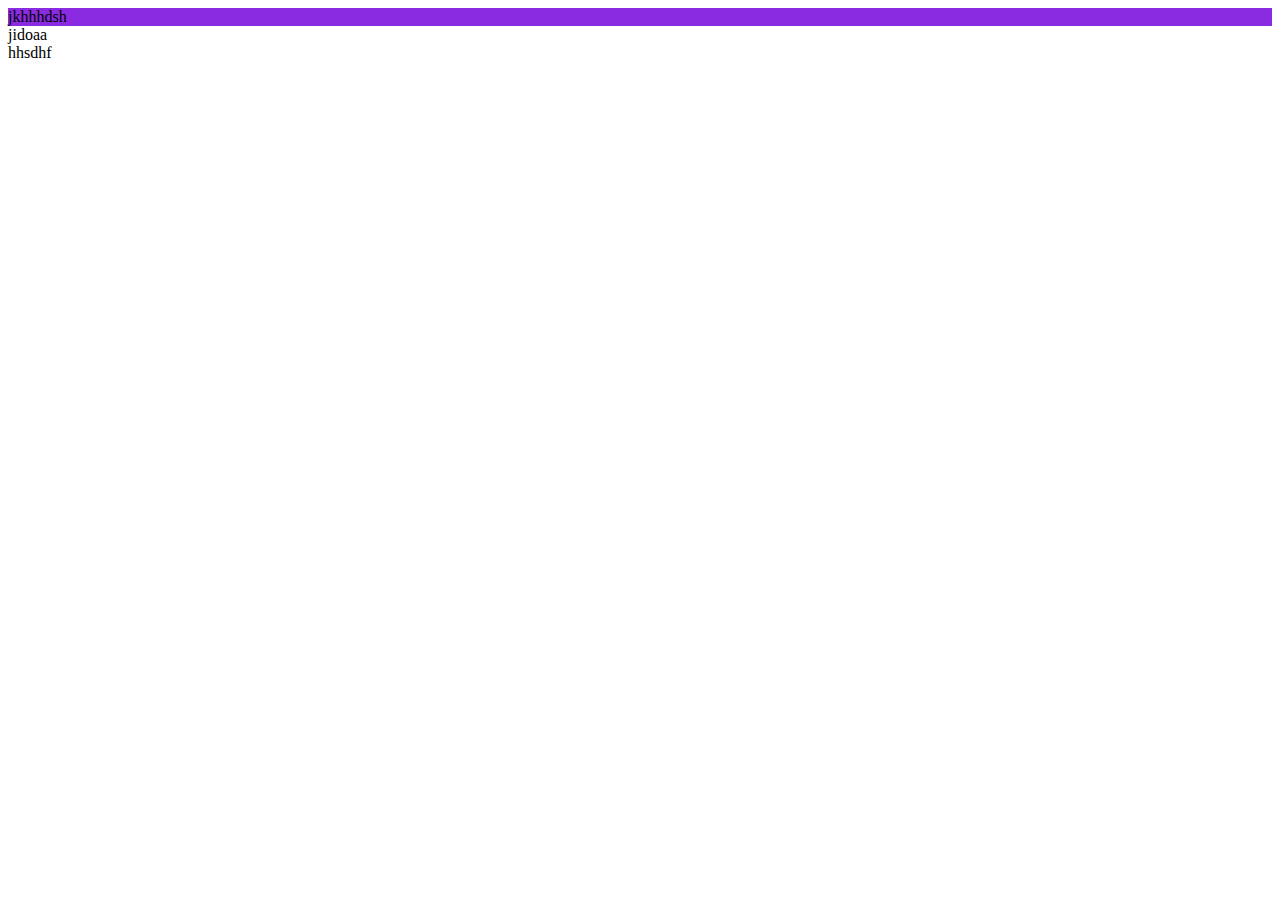
<file: index.html>
<!DOCTYPE html>
<html lang="pt-br">
<head>
    <meta charset="UTF-8">
    <meta name="viewport" content="width=device-width, initial-scale=1.0">
    <title>landing page</title>
    <link rel="stylesheet" href="style.css">
</head>
<body>
    <header>
          jkhhhdsh
    </header>
    <main>
          jidoaa
    </main>
    <footer>
        hhsdhf
    </footer>
</body>
</html>
</file>
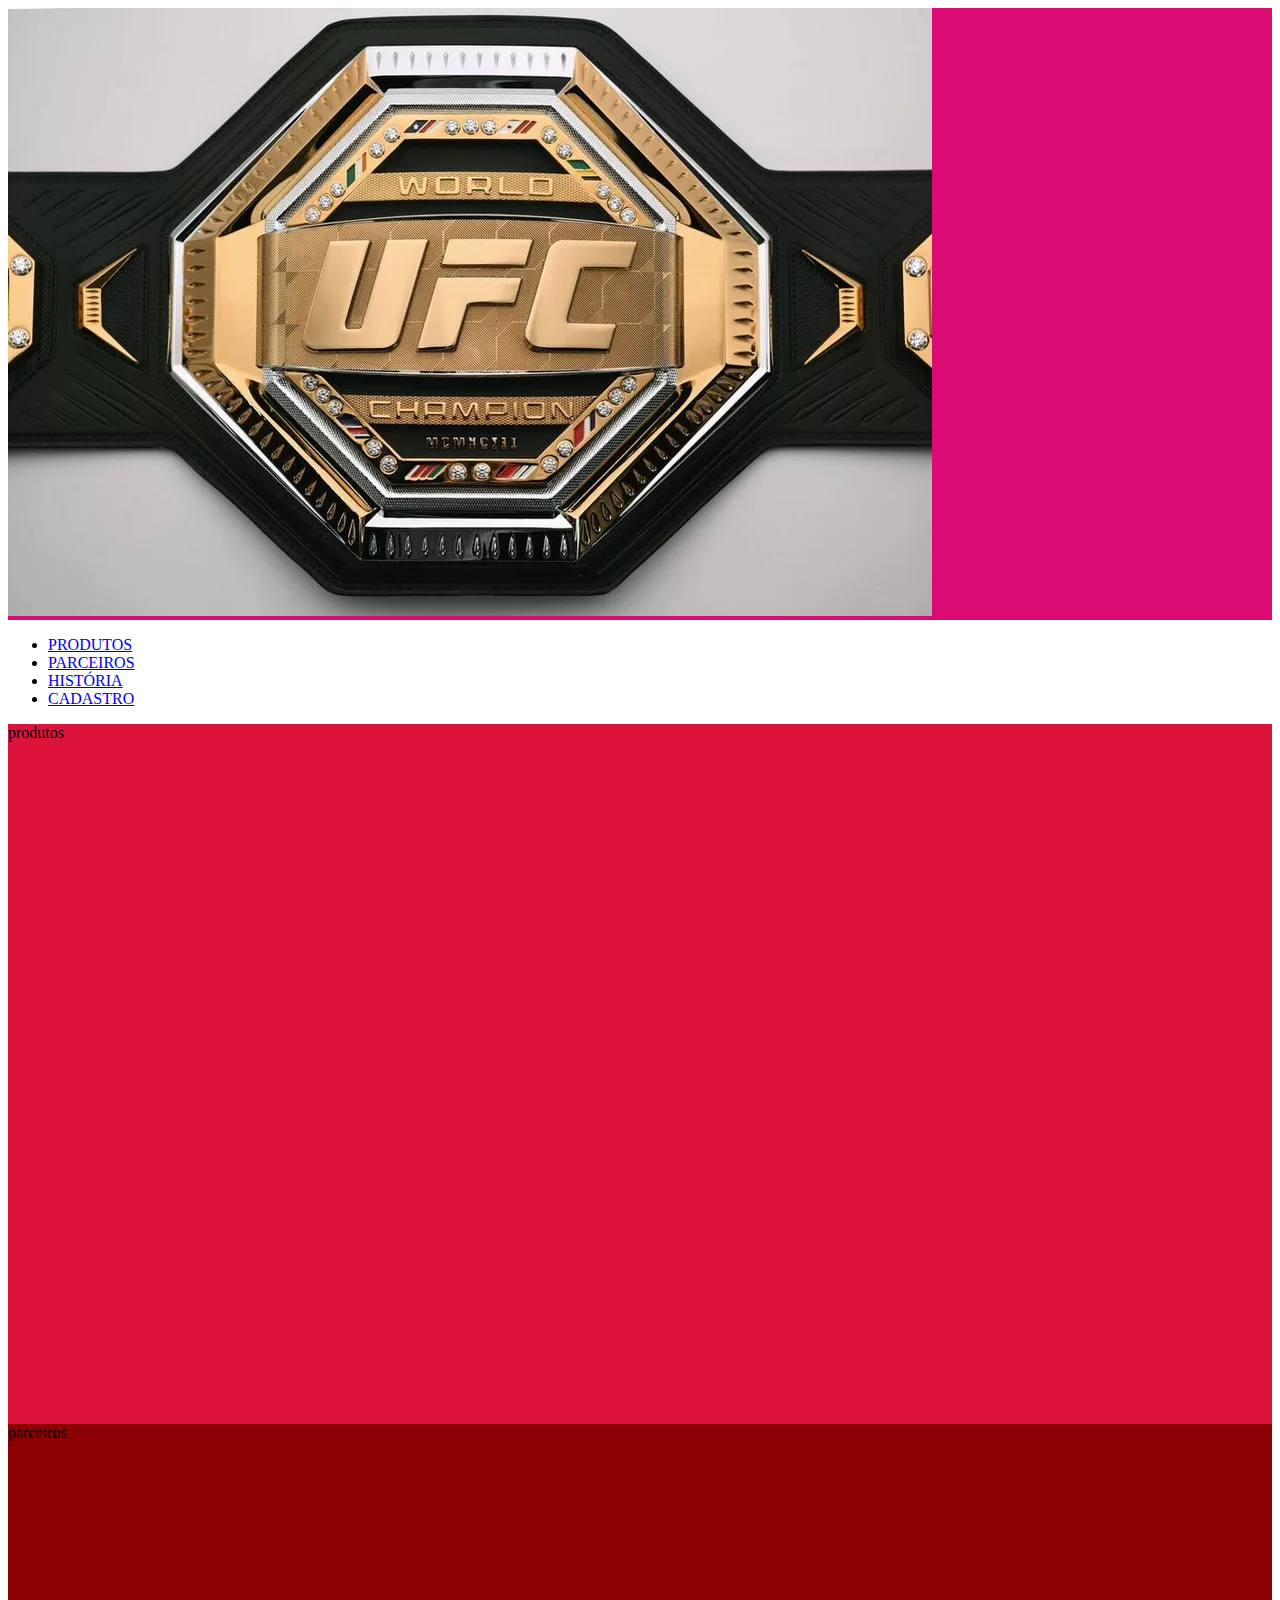
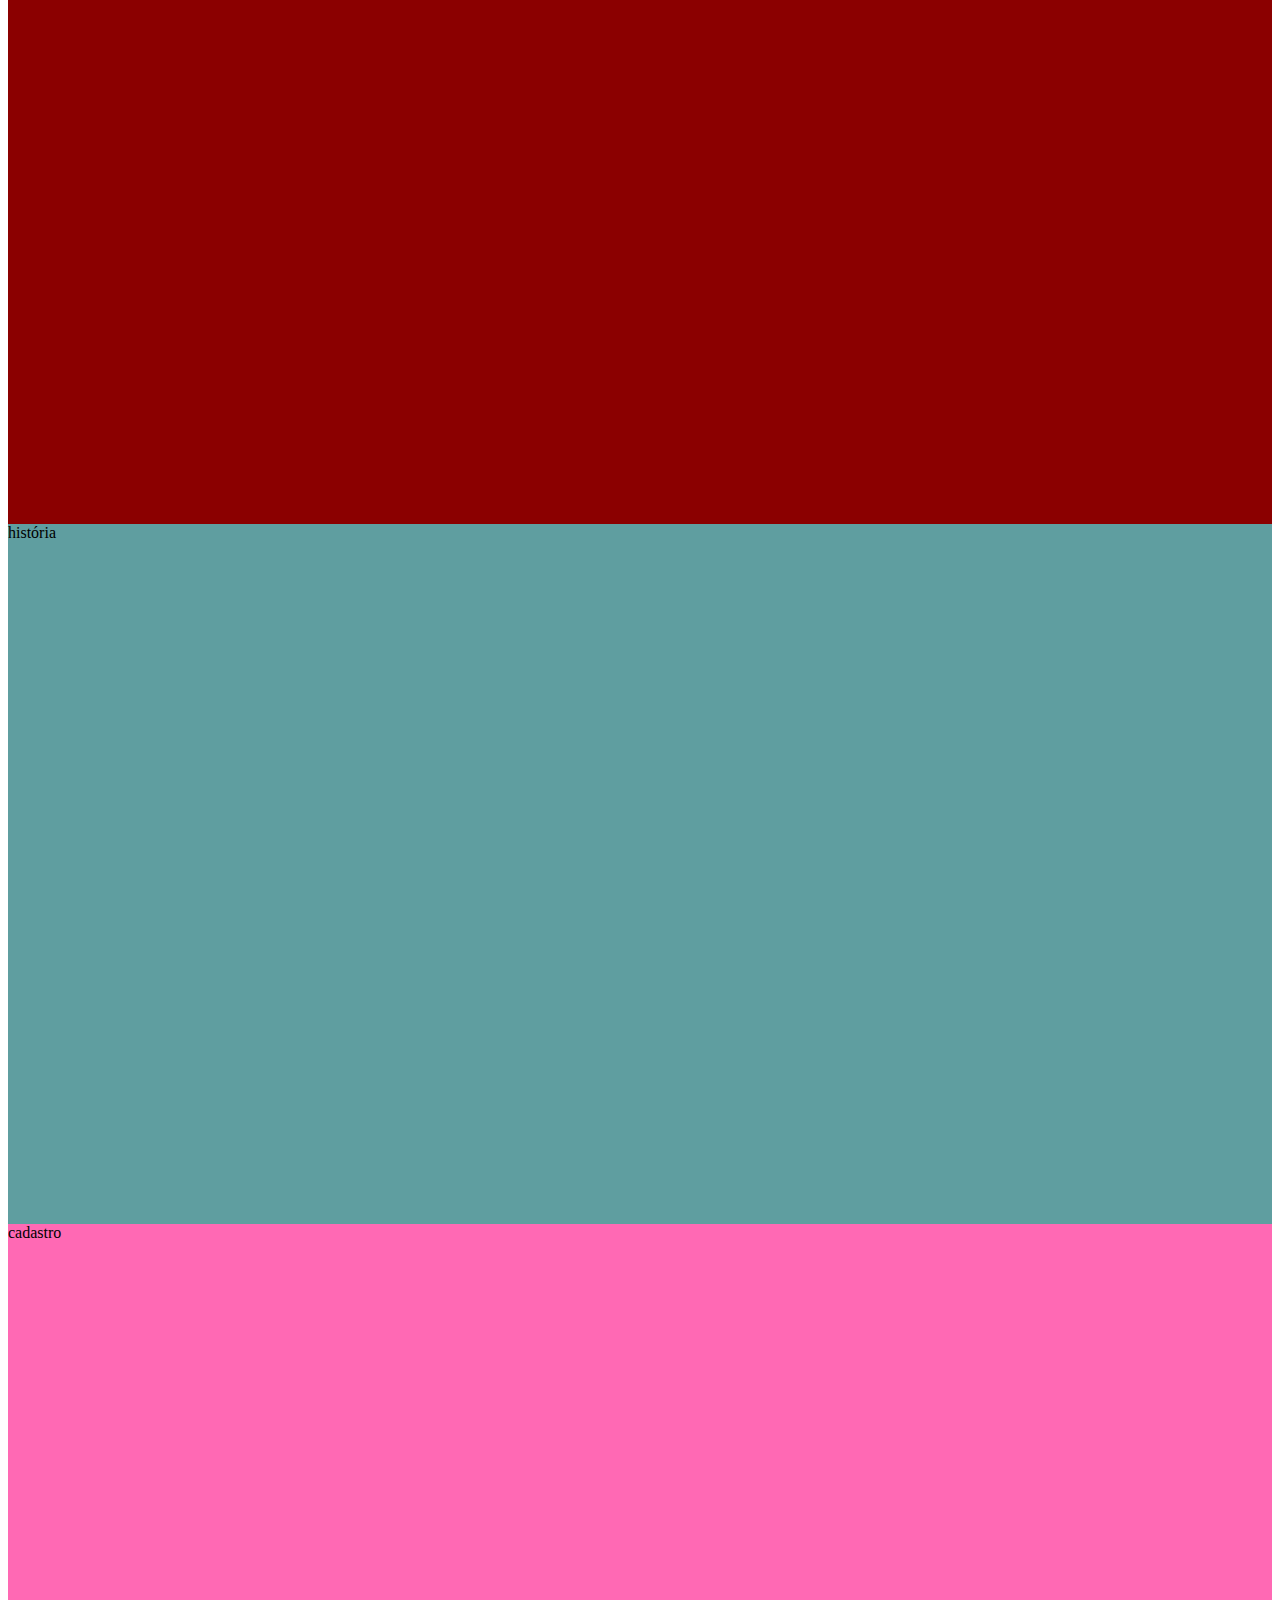
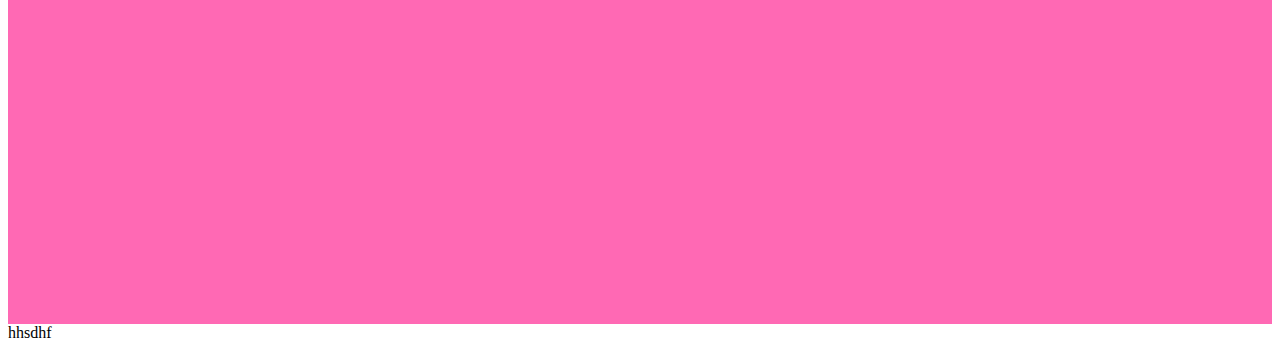
<file: landing_page-main/index.html>
<!DOCTYPE html>
<html lang="pt-br">
<head>
    <meta charset="UTF-8">
    <meta name="viewport" content="width=device-width, initial-scale=1.0">
    <title>landing page</title>
    <link rel="stylesheet" href="style.css">
</head>
<body>
    <header>
          <img class="logotipo" src="imagens/cinturao-png">
    </header>
    <nav>
       <ul>
          <li><a href="#produtos">PRODUTOS</a></li>
          <li><a href="#parceiros">PARCEIROS</a></li>
          <li><a href="#historia">HISTÓRIA</a></li>
          <li><a href="#cadastro">CADASTRO</a></li>
       </ul>
    </nav>
    <main>
        <section id="produtos">
            produtos
        </section>
        <section id="parceiros">
            parceiros
        </section>
        <section id="historia">
            história
        </section>
        <section id="cadastro">
            cadastro
        </section>
    </main>
    <footer>
        hhsdhf
    </footer>
</body>
</html>
</file>
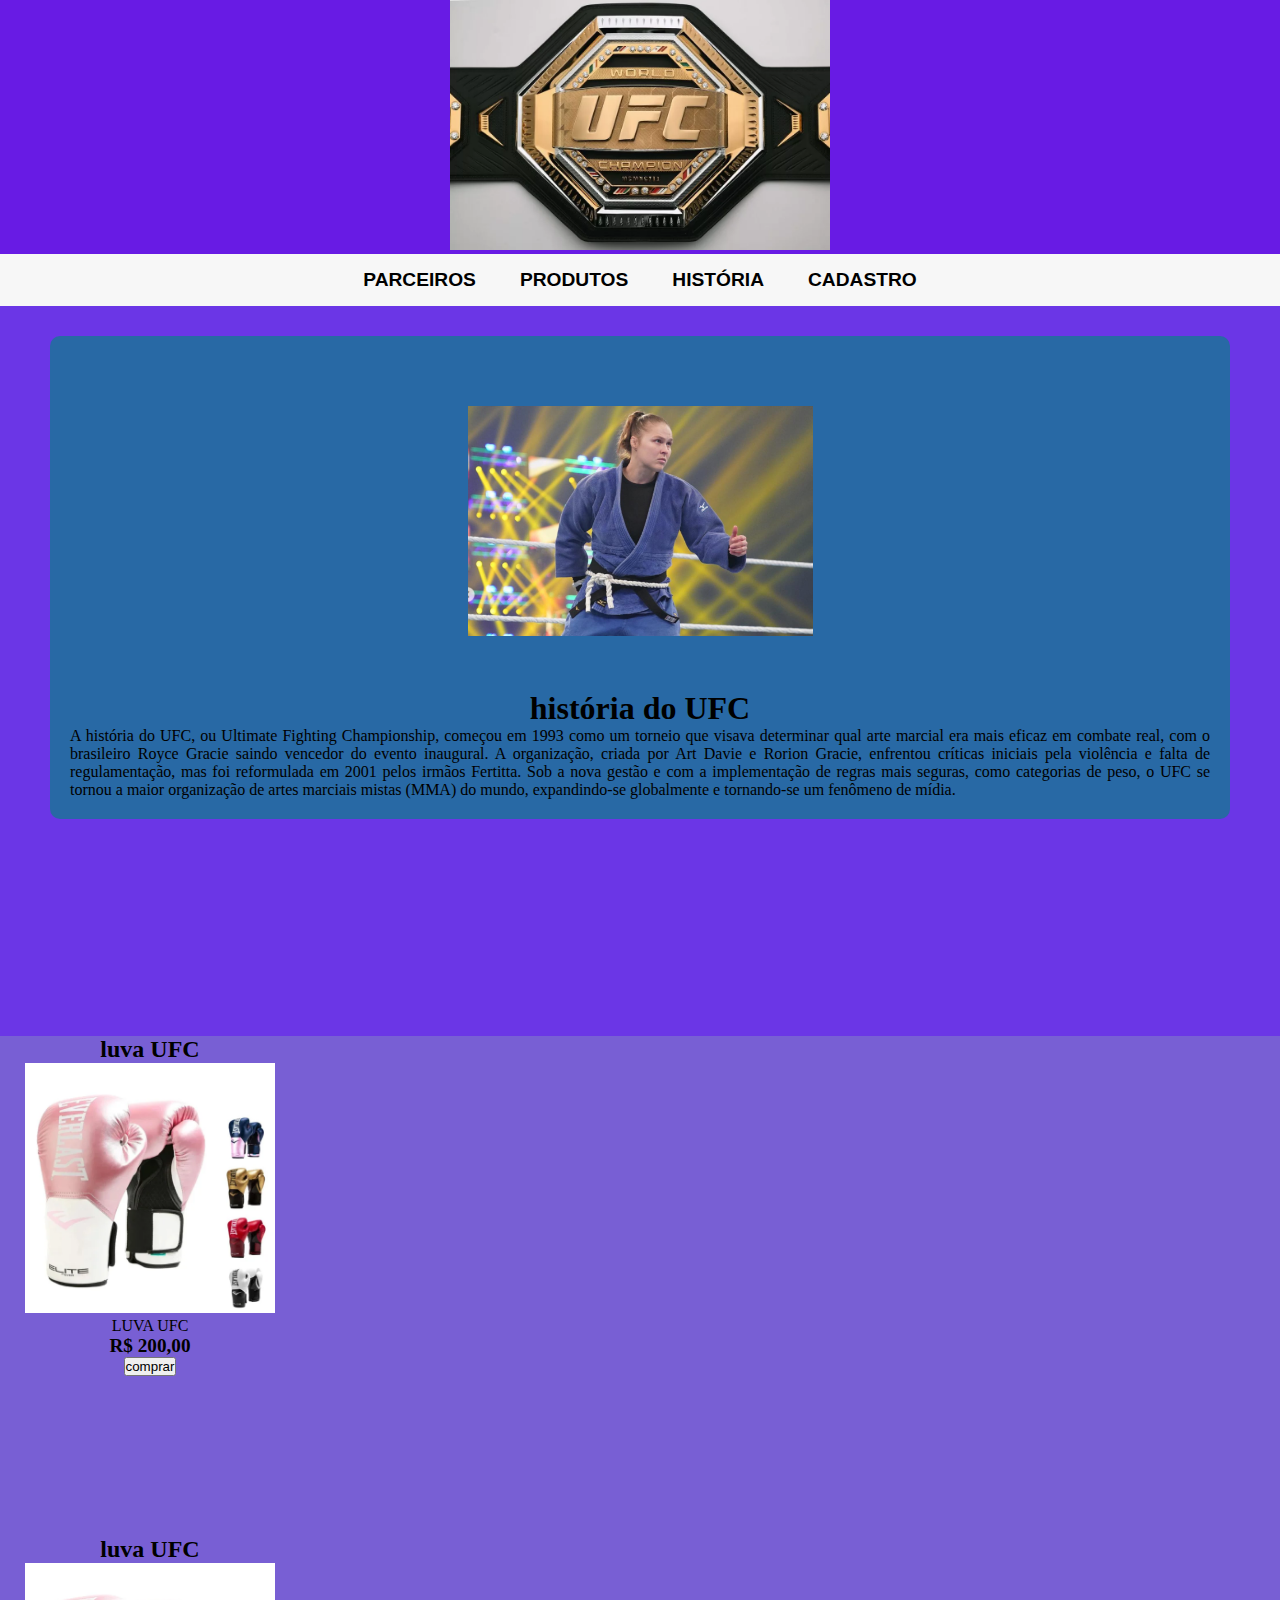
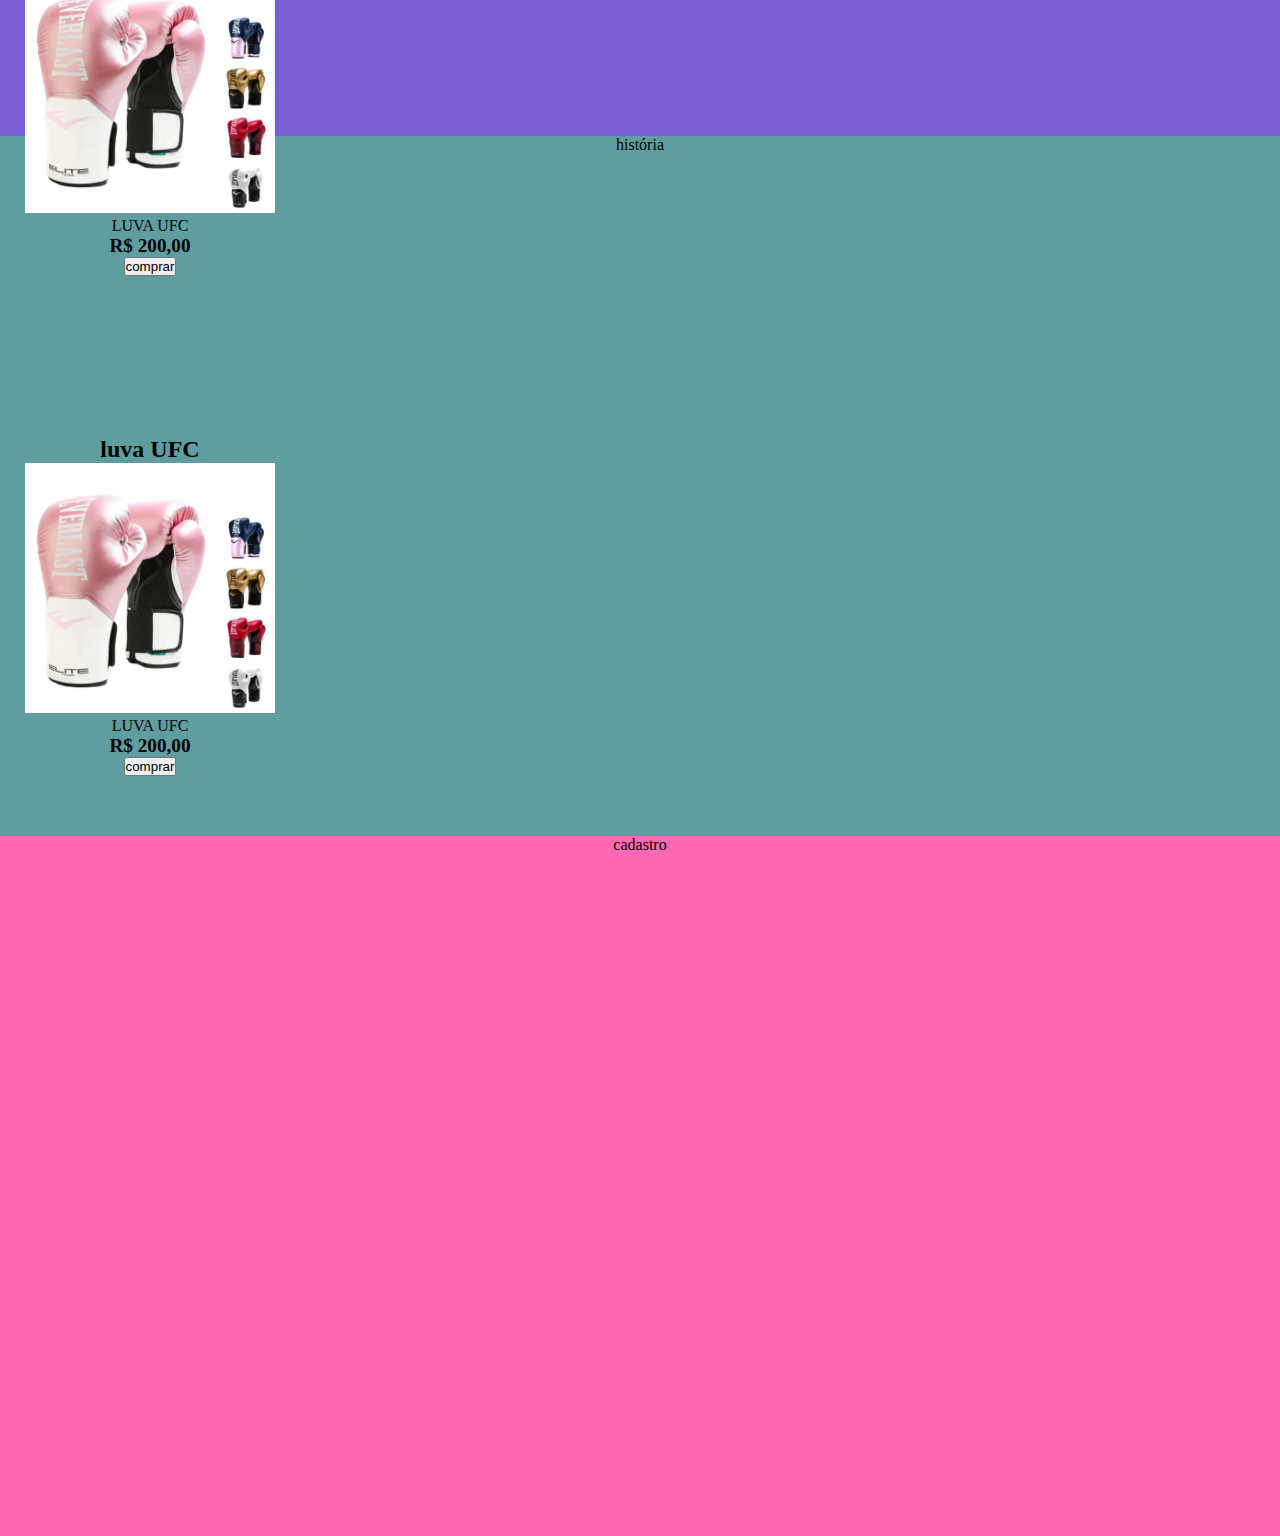
<file: landing_page-main/landing_page-main/index.html>
<!DOCTYPE html>
<html lang="pt-br">
<head>
    <meta charset="UTF-8">
    <meta name="viewport" content="width=device-width, initial-scale=1.0">
    <title>landing page</title>
    <link rel="stylesheet" href="style.css">
</head>
<body>
    <header>
          <img class="logotipo" src="imagens/cinturao-png">
    </header>
    <nav class="menu">
       <ul>
          <li><a href="#parceiros">PARCEIROS</a></li>
          <li><a href="#produtos">PRODUTOS</a></li>
          <li><a href="#historia">HISTÓRIA</a></li>
          <li><a href="#cadastro">CADASTRO</a></li>
       </ul>
    </nav>
    <main>
        <section id="parceiros">
         <div class="texto_1">
            <img class="imagem" src="imagens/ronda-rousey.jpg">
            <h1>história do UFC</h1>
            <p>A história do UFC, ou Ultimate Fighting Championship, começou em 1993 como um torneio que visava determinar qual arte marcial era mais eficaz em combate real, com o brasileiro Royce Gracie saindo vencedor do evento inaugural. A organização, criada por Art Davie e Rorion Gracie, enfrentou críticas iniciais pela violência e falta de regulamentação, mas foi reformulada em 2001 pelos irmãos Fertitta. Sob a nova gestão e com a implementação de regras mais seguras, como categorias de peso, o UFC se tornou a maior organização de artes marciais mistas (MMA) do mundo, expandindo-se globalmente e tornando-se um fenômeno de mídia. 
            </p>
        </div>

     </section>
        <section id="produtos">
        <div class="card">
             <h2>luva UFC</h2>
             <img class="produtocard" src="imagens/luvas ufc.webp" alt="luva">
             <p>LUVA UFC </p>
             <p class="preco">R$ 200,00</p>
             <button>comprar</button>
        </div>
          <div class="card">
             <h2>luva UFC</h2>
             <img class="produtocard" src="imagens/luvas ufc.webp" alt="luva">
             <p>LUVA UFC </p>
             <p class="preco">R$ 200,00</p>
             <button>comprar</button>
        </div>
          <div class="card">
             <h2>luva UFC</h2>
             <img class="produtocard" src="imagens/luvas ufc.webp" alt="luva">
             <p>LUVA UFC </p>
             <p class="preco">R$ 200,00</p>
             <button>comprar</button>
        </div>

        </section>
        <section id="historia">
            história
        </section>
        <section id="cadastro">
            cadastro
        </section>


    
    </main>
    <footer>
    </footer>
</body>
</html>
</file>
<file: style.css>
header{
    background-color: blueviolet;
}
</file>
<file: landing_page-main/style.css>
header{
    background-color: rgb(218, 12, 115);
    
}

#produtos{
    background-color: crimson;
    height: 700px;
}

#parceiros{
    background-color: darkred;
    height: 700px;

}

#historia{
    background-color: cadetblue;
    height: 700px;
}

#cadastro{
    background-color: hotpink;
    height: 700px;
}
#logotipo{
    height: 200px;
}
</file>
<file: landing_page-main/landing_page-main/style.css>
*{
    margin: 0;
    padding: 0;
}
body{
    text-align: center;
}

header{
    background-color: rgb(104, 27, 228);
    
}

#parceiros{
    background-color: rgb(107, 54, 230);
    height: 700px;
    padding-top: 30px;
}

#produtos{
    background-color: rgb(120, 95, 212);
    height: 700px;

}

#historia{
    background-color: cadetblue;
    height: 700px;
}

#cadastro{
    background-color: hotpink;
    height: 700px;
}
.logotipo{
    height: 250px;
}
body{
    background-color: aliceblue;
}

.menu{
    background-color: rgb(247, 247, 247);
    padding: 15px;
}

.menu a{
    text-decoration: none;
    font-size: larger;
    font-weight: bold;
    font-family: Arial, Helvetica, sans-serif;
    color: black;
    transition: 0.9s;
    padding: 5px;
}

.menu a:hover{
    color: rgb(243, 228, 19);
    text-decoration: underline;
    background-color: black;
    border-radius: 3px;

}

.menu li{
    display: inline;
    margin: 15px;
}

.texto_1{
    background-color: rgb(40, 105, 165);
    margin: 0 50px 0 50px;
    padding: 20px;
    border-radius: 10px;

}

.texto_1:hover{
    background-color: rgb(39, 65, 85);
    transition: 0.9s;
}

.texto_1 p{
  /* border: solid red 2px; */
    text-align: justify;
    
}

.imagem{
    height: 230px;
    padding: 50px;
}
.card{
   /* border: solid 2px red;*/
   width: 300px;
   height: 500px;


}

.produtocard{
    width: 250px;
}

.preco{
    color: rgb(0, 0, 0);
    font-size: larger;
    font-weight: bold;
}
</file>
